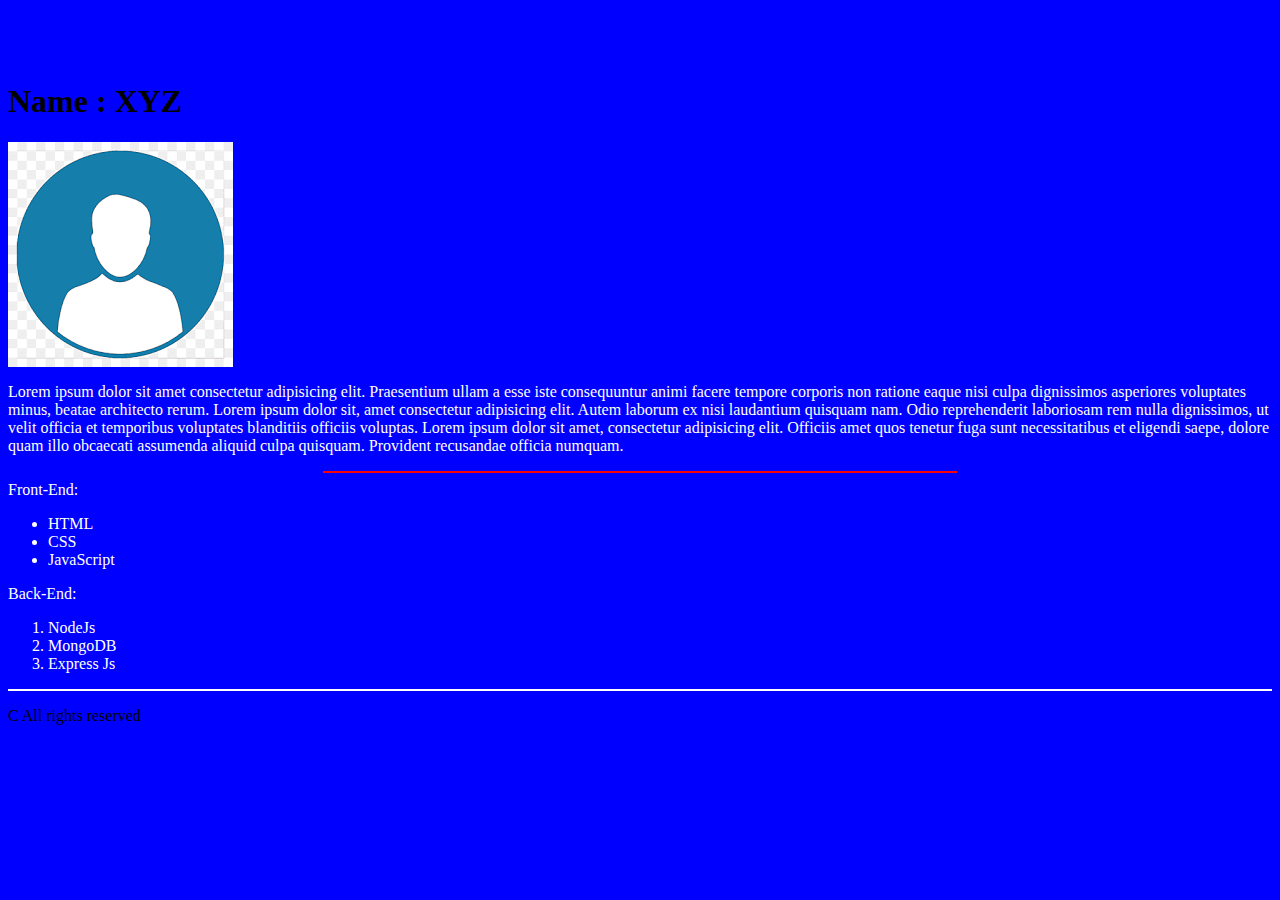
<file: index.html>
<html>

    <head>
        <title>My First Page</title>
    </head>

    <body bgcolor="blue">
        <br><br><br>
       <h1>Name : XYZ</h1>
       <img src="./assets/user.png" alt="User Image">
       <p><font color="white">Lorem ipsum dolor sit amet consectetur adipisicing elit. Praesentium ullam a esse iste consequuntur animi facere tempore corporis non ratione eaque nisi culpa dignissimos asperiores voluptates minus, beatae architecto rerum. Lorem ipsum dolor sit, amet consectetur adipisicing elit. Autem laborum ex nisi laudantium quisquam nam. Odio reprehenderit laboriosam rem nulla dignissimos, ut velit officia et temporibus voluptates blanditiis officiis voluptas. Lorem ipsum dolor sit amet, consectetur adipisicing elit. Officiis amet quos tenetur fuga sunt necessitatibus et eligendi saepe, dolore quam illo obcaecati assumenda aliquid culpa quisquam. Provident recusandae officia numquam.</font></p>
       <hr width="50%" color="red">
       <label><font color="white">Front-End:</font></label>
       <font color="white">
        <ul>
            <li>HTML</li>
            <li>CSS</li>
            <li>JavaScript</li>
           </ul>
           <label>Back-End:</label>
           <ol>
            <li>NodeJs</li>
            <li>MongoDB</li>
            <li>Express Js</li>
           </ol>
       </font>
       <hr color="white">
       <p>C All rights reserved</p>
    </body>

</html>
</file>
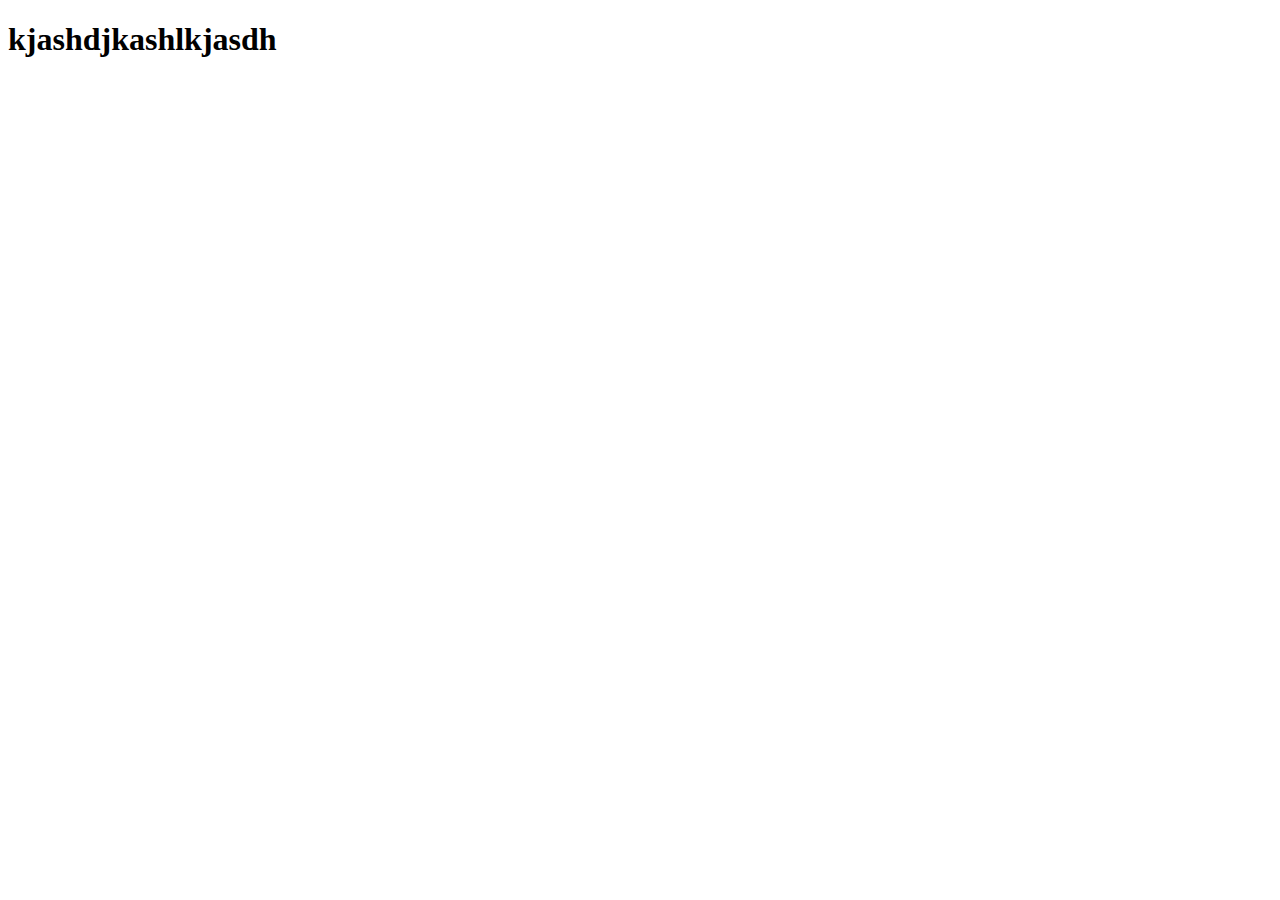
<file: javascript-03/index.html>
<!DOCTYPE html>
<html lang="en">
<head>
    <meta charset="UTF-8">
    <meta http-equiv="X-UA-Compatible" content="IE=edge">
    <meta name="viewport" content="width=device-width, initial-scale=1.0">
    <title>Document</title>
</head>
<body>
    <h1>kjashdjkashlkjasdh</h1>
</body>
</html>
</file>
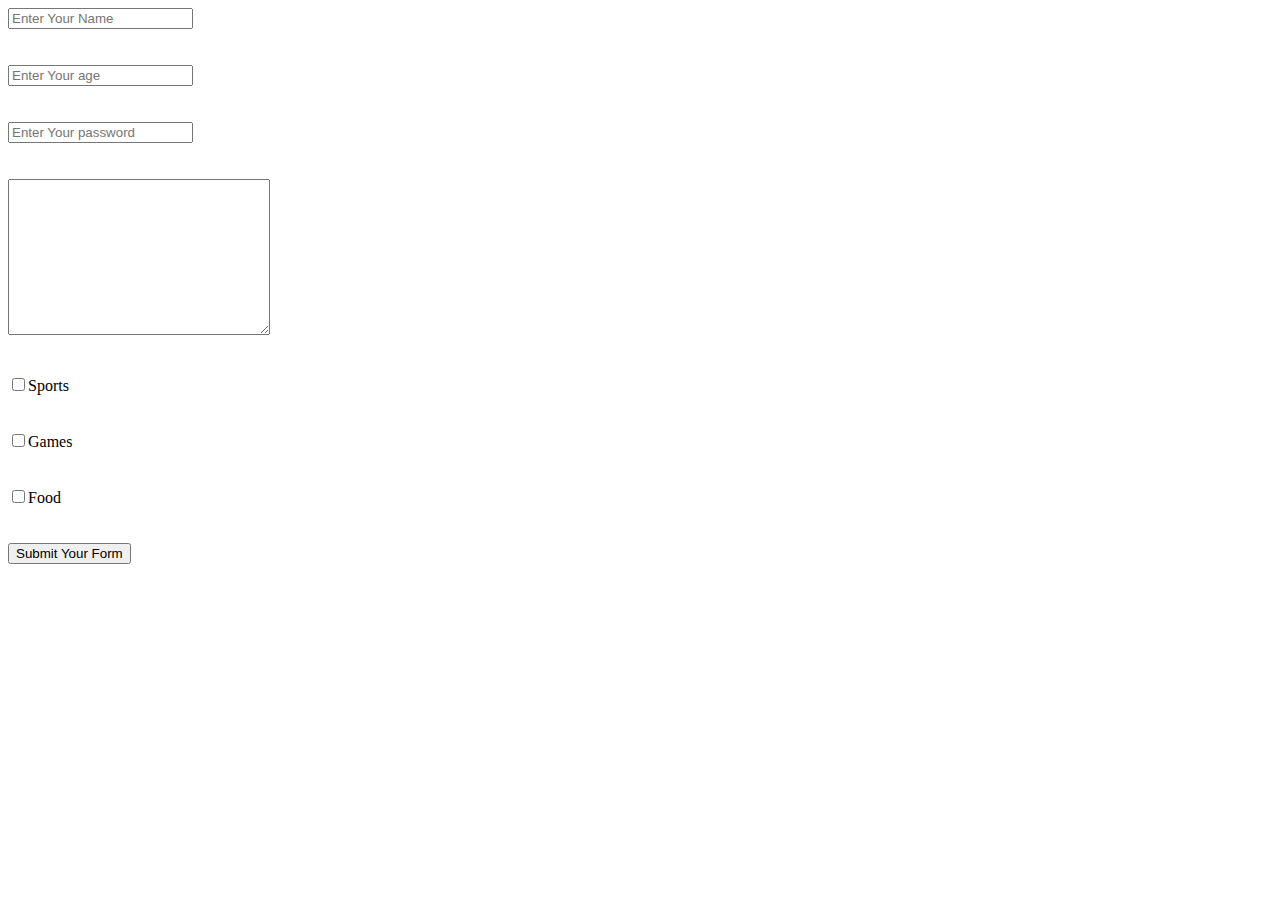
<file: javascript-lectureno-8/index.html>
<!DOCTYPE html>
<html lang="en">
<head>
    <meta charset="UTF-8">
    <meta http-equiv="X-UA-Compatible" content="IE=edge">
    <meta name="viewport" content="width=device-width, initial-scale=1.0">
    <title>Document</title>
</head>
<body>
    <form onsubmit="submitMyValues(); return false">
        <input class="name" type="text"  placeholder="Enter Your Name"><br><br><br>
        <input class="age" type="number"  placeholder="Enter Your age"><br><br><br>
        <input class="passwrod" type="password"  placeholder="Enter Your password"><br><br><br>
        <textarea class="message" name="" id="" cols="30" rows="10"></textarea><br><br><br>
        <input type="checkbox" value="sports" class="checkBoxValue">Sports <br><br><br>
        <input type="checkbox" value="games" class="checkBoxValue" >Games <br><br><br>
        <input type="checkbox" value="food" class="checkBoxValue">Food <br><br><br>
        <input type="submit" value="Submit Your Form"><br>

        <div class="showMyResult">

        </div>
    </form> 
</body>
<script src="./js/submitForm.js"></script>
</html>
</file>
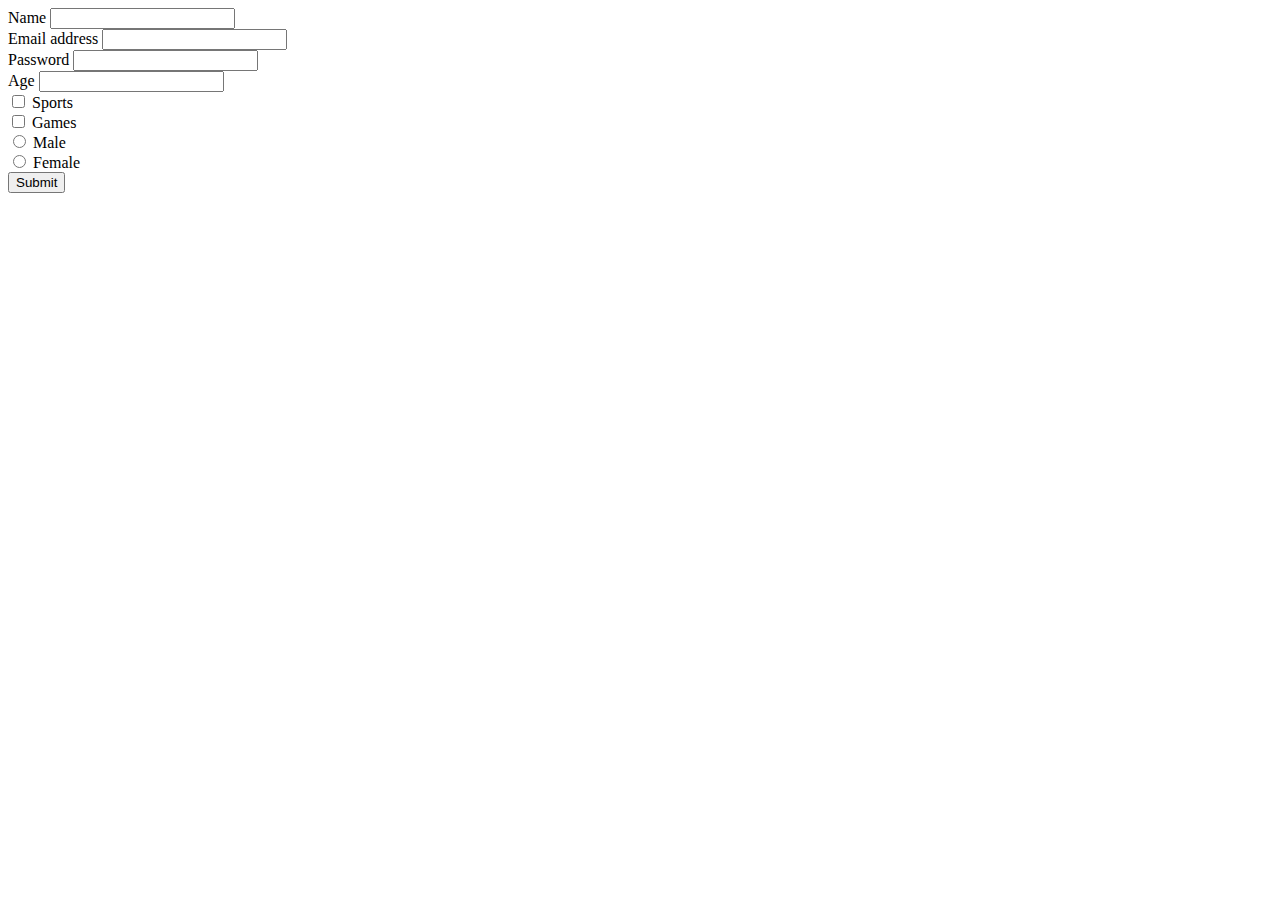
<file: js-lecture-no 9/index.html>
<!DOCTYPE html>
<html lang="en">

<head>
    <meta charset="UTF-8">
    <meta http-equiv="X-UA-Compatible" content="IE=edge">
    <meta name="viewport" content="width=device-width, initial-scale=1.0">
    <link rel="stylesheet" href="./css/form.css">
    <title>Document</title>
    <link href="https://cdn.jsdelivr.net/npm/bootstrap@5.0.2/dist/css/bootstrap.min.css" rel="stylesheet"
        integrity="sha384-EVSTQN3/azprG1Anm3QDgpJLIm9Nao0Yz1ztcQTwFspd3yD65VohhpuuCOmLASjC" crossorigin="anonymous">
</head>

<body>

    <section class="myForm container mt-5">
        <form>
            <div class="mb-3">
                <label for="exampleInputEmail1" class="form-label">Name</label>
                <input type="text" class="form-control">
            </div>
            <div class="mb-3">
                <label for="exampleInputEmail1" class="form-label">Email address</label>
                <input type="email" class="form-control" id="exampleInputEmail1" aria-describedby="emailHelp">
            </div>
            <div class="mb-3">
                <label for="exampleInputPassword1" class="form-label">Password</label>
                <input type="password" class="form-control" id="exampleInputPassword1">
            </div>
            <div class="mb-3">
                <label for="exampleInputEmail1" class="form-label">Age</label>
                <input type="number" class="form-control">
            </div>
            <div class="form-check">
                <input class="form-check-input" type="checkbox">
                <label class="form-check-label" for="flexCheckDefault">
                    Sports
                </label>
            </div>
            <div class="form-check">
                <input class="form-check-input" type="checkbox">
                <label class="form-check-label" for="flexCheckChecked">
                    Games
                </label>
            </div>
            <div class="form-check">
                <input class="form-check-input" type="radio" name="abc">
                <label class="form-check-label" for="flexRadioDefault1">
                  Male
                </label>
              </div>
              <div class="form-check">
                <input class="form-check-input" type="radio" name="abc">
                <label class="form-check-label" for="flexRadioDefault2">
                  Female
                </label>
              </div>
            <button type="submit" class="btn btn-outline-primary w-50">Submit</button>
        </form>
    </section>
    </div>
</body>
<script src="https://cdn.jsdelivr.net/npm/bootstrap@5.0.2/dist/js/bootstrap.bundle.min.js"
    integrity="sha384-MrcW6ZMFYlzcLA8Nl+NtUVF0sA7MsXsP1UyJoMp4YLEuNSfAP+JcXn/tWtIaxVXM"
    crossorigin="anonymous"></script>

</html>
</file>
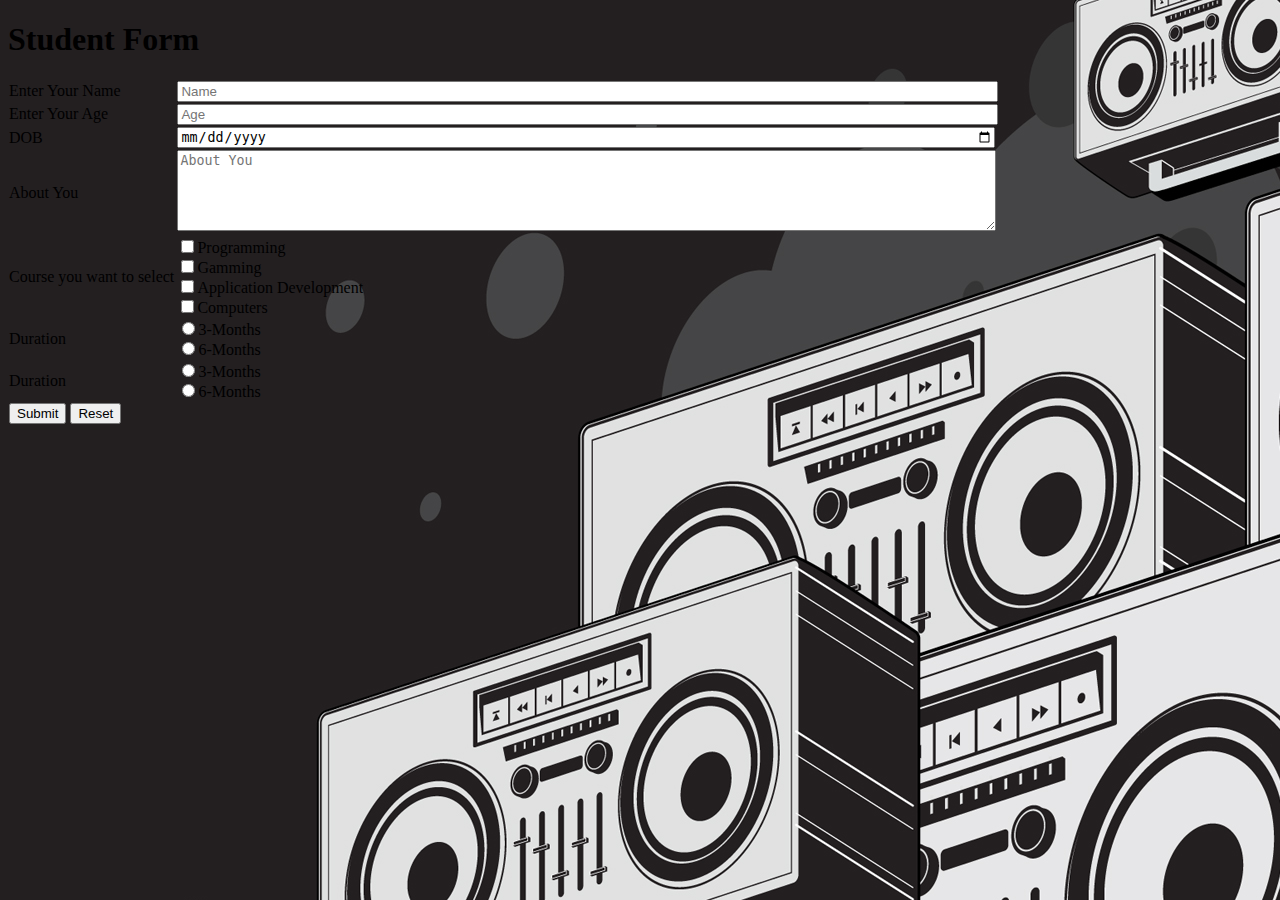
<file: Lecture no-3/index.html>
<!DOCTYPE html>
<html lang="en">

<head>
    <meta charset="UTF-8">
    <meta http-equiv="X-UA-Compatible" content="IE=edge">
    <meta name="viewport" content="width=device-width, initial-scale=1.0">
    <title>Document</title>
</head>

<body background="./assets/HD-Old-School-Image.jpg">
    <h1>Student Form</h1>
    <div>
        <table style="border-collapse:collapse; width: 1000px;">
            <tr>
                <td>
                    Enter Your Name
                </td>
                <td><input type="text" placeholder="Name" style="width:98%"></td>
            </tr>
            <tr>
                <td><label>Enter Your Age</label></td>
                <td><input type="number" placeholder="Age" style="width:98%"></td>
            </tr>
            <tr>
                <td><label>DOB</label></td>
                <td><input type="date" placeholder="Age" style="width:98%"></td>
            </tr>
            <tr>
                <td><label>About You</label></td>
                <td><textarea cols="100" rows="5" placeholder="About You" style="width:98%"></textarea></td>
            </tr>
            <tr>
                <td><label>Course you want to select</label></td>
                <td><input type="checkbox" value="programming">Programming<br>
                    <input type="checkbox" value="gamming">Gamming<br>
                    <input type="checkbox" value="app-development">Application Development<br>
                    <input type="checkbox" value="computers">Computers<br>
                </td>
            </tr>
            <tr>
                <td>
                    <label>Duration</label>
                </td>
                <td>
                    <input type="radio" value="3-months" name="abc">3-Months<br>
                    <input type="radio" value="6-months" name="abc">6-Months<br>
                </td>
            </tr>
            <tr>
                <td>
                    <label>Duration</label>
                </td>
                <td>
                    <input type="radio" value="3-months" name="abc">3-Months<br>
                    <input type="radio" value="6-months" name="abc">6-Months<br>
                </td>
            </tr>
            <tr>
                <td>
                    <input type="submit" value="Submit">
                    <input type="reset" value="Reset">
                </td>
            </tr>
        </table>
    </div>
</body>

</html>
</file>
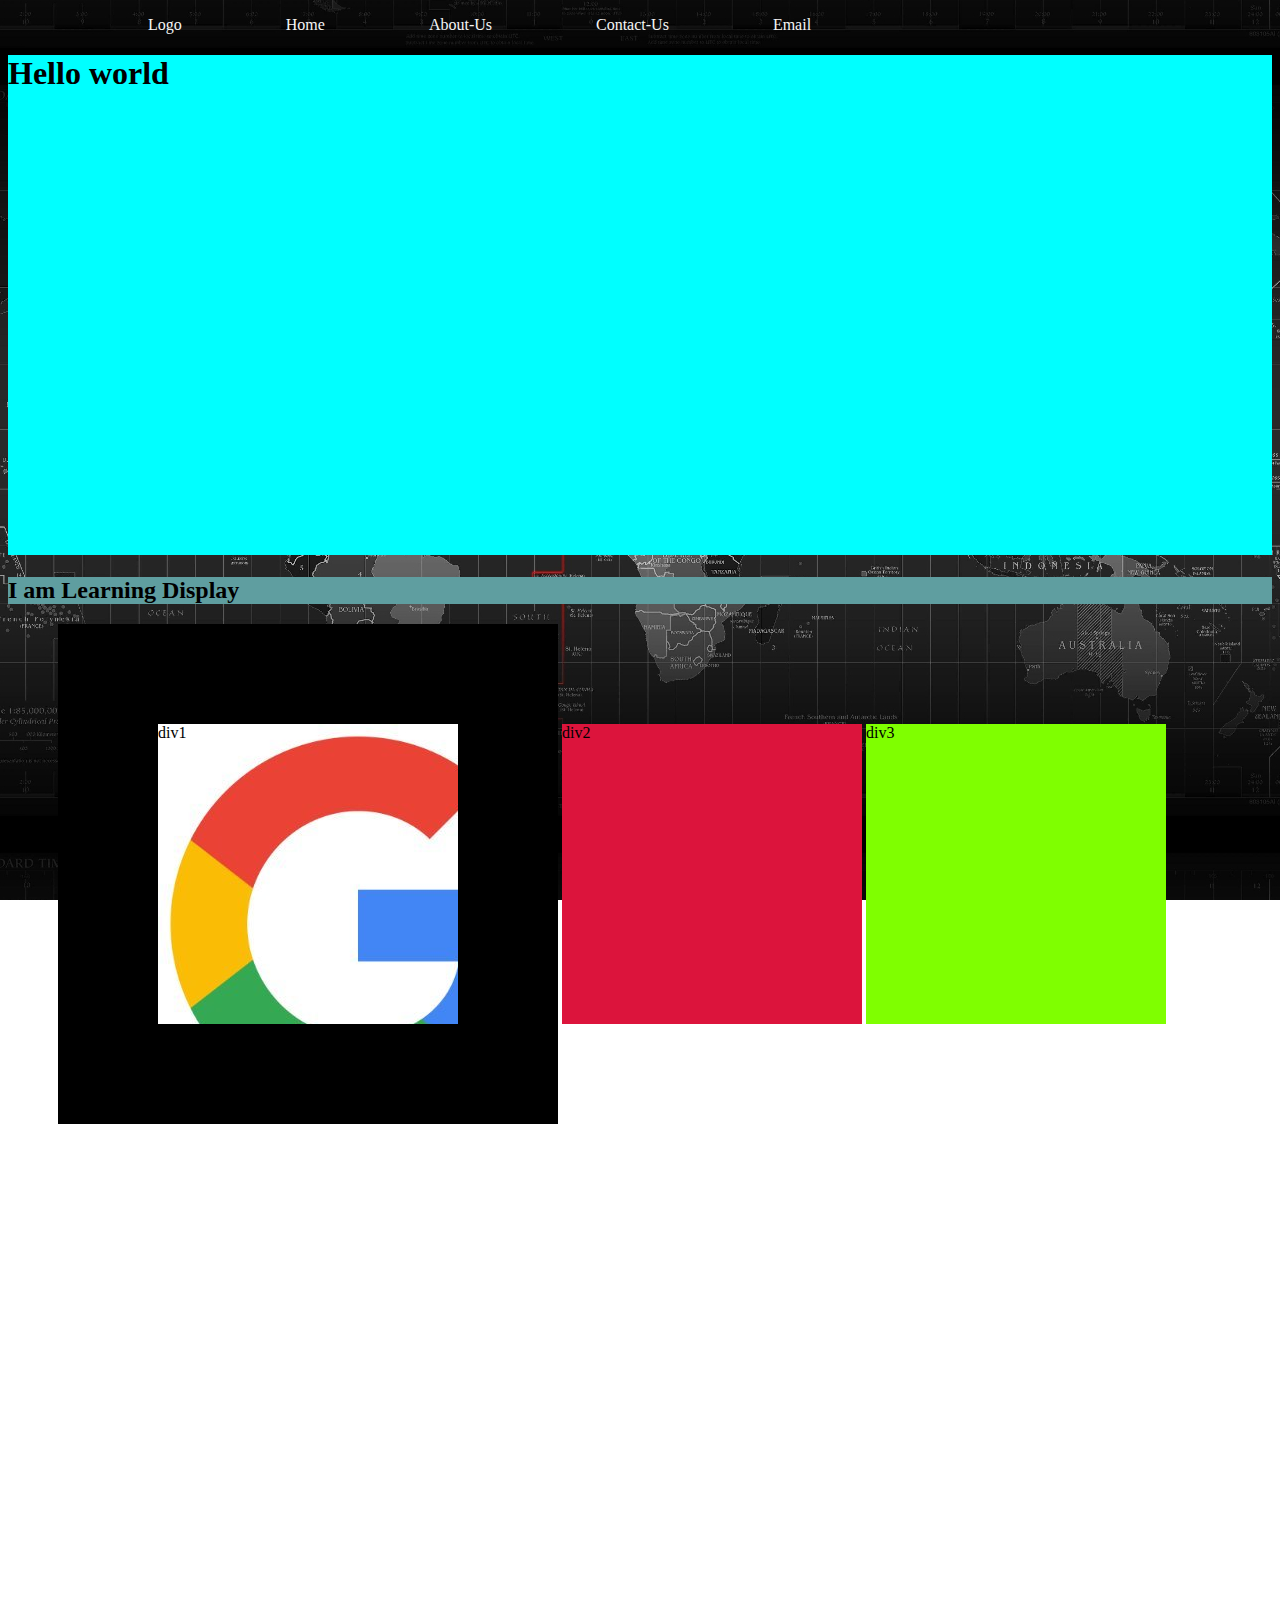
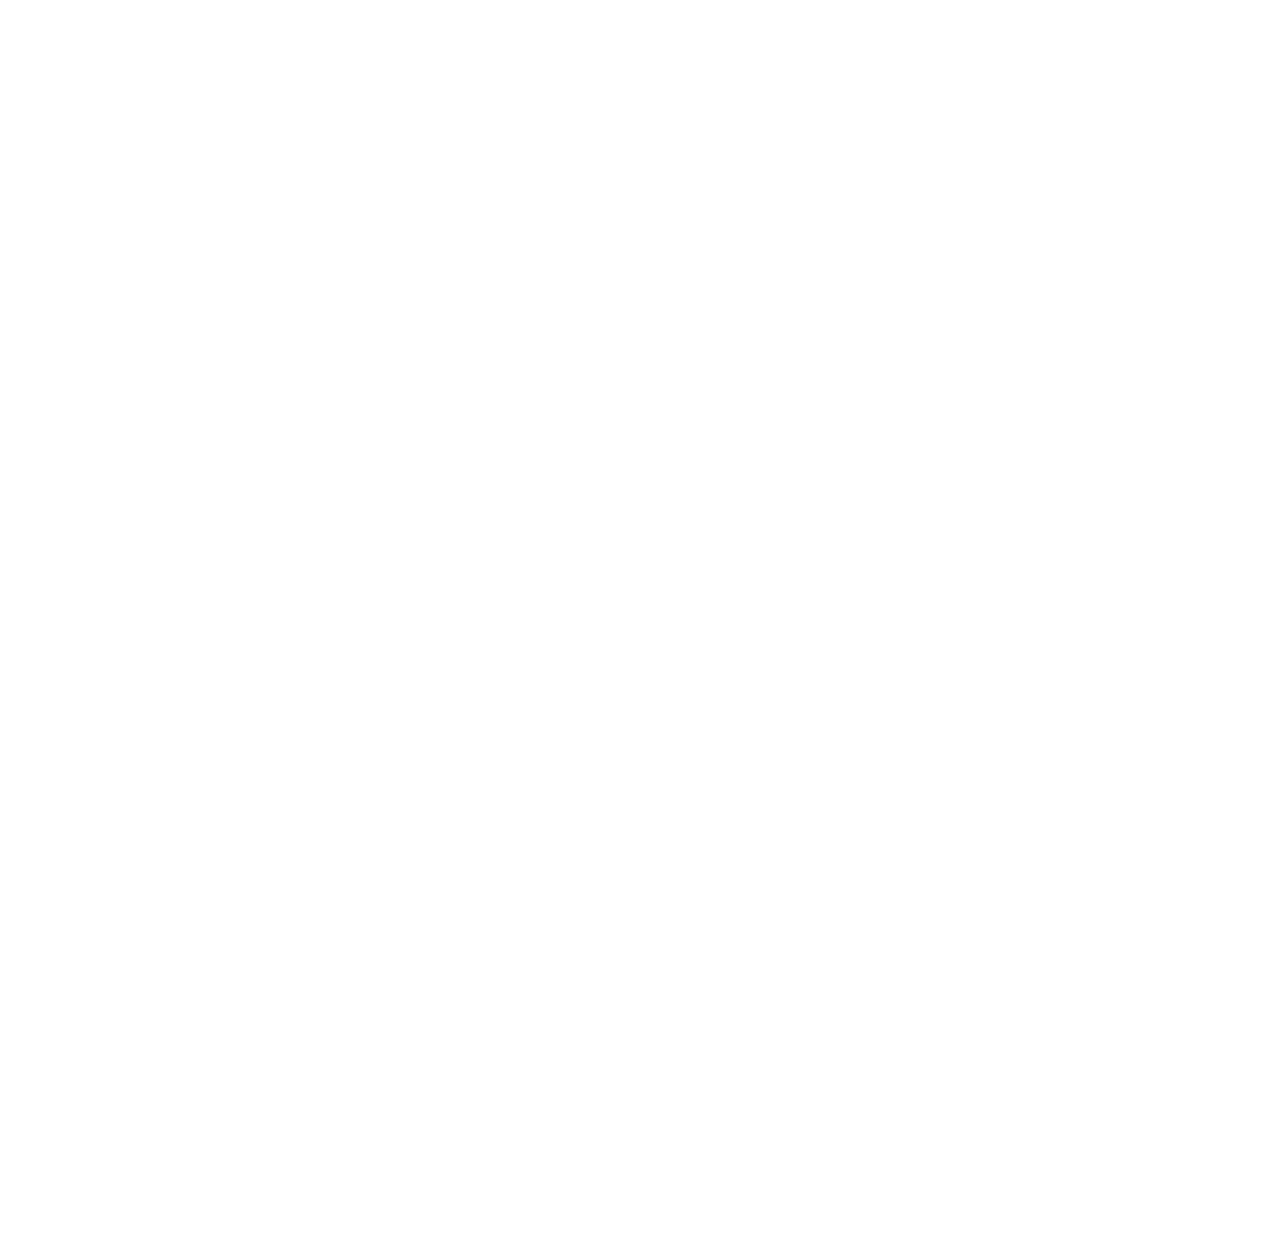
<file: lecture-no-6/index.html>
<!DOCTYPE html>
<html lang="en">
<head>
    <meta charset="UTF-8">
    <meta http-equiv="X-UA-Compatible" content="IE=edge">
    <meta name="viewport" content="width=device-width, initial-scale=1.0">
    <title>Layout</title>
    <link rel="stylesheet" href="./style/style.css">
</head>
<body>

    <nav>
        <ul>
            <li>Logo</li>
            <li>Home</li>
            <li class="myLi">About-Us</li>
            <li>Contact-Us</li>
            <li>Email</li>
        </ul>
    </nav>

    <h1>Hello world</h1>
    <h2>I am Learning Display</h2>
    <div class="div1">div1</div>
    <div class="div2">div2</div>
    <div class="div3">div3</div>

    <br><br><br><br><br><br><br><br>
    <br><br><br><br><br><br><br><br>
    <br><br><br><br><br><br><br><br>
    <br><br><br><br><br><br><br><br>
    <br><br><br><br><br><br><br><br>
    <br><br><br><br><br><br><br><br>

    <div class="specialDiv"></div>
   
    <br><br><br><br><br><br><br><br>
    <br><br><br><br><br><br><br><br>
    <br><br><br><br><br><br><br><br>
    <br><br><br><br><br><br><br><br>
    <br><br><br><br><br><br><br><br>
    <br><br><br><br><br><br><br><br>
</body>
<script src="./js/heeloworld.js"></script>
</html>
</file>
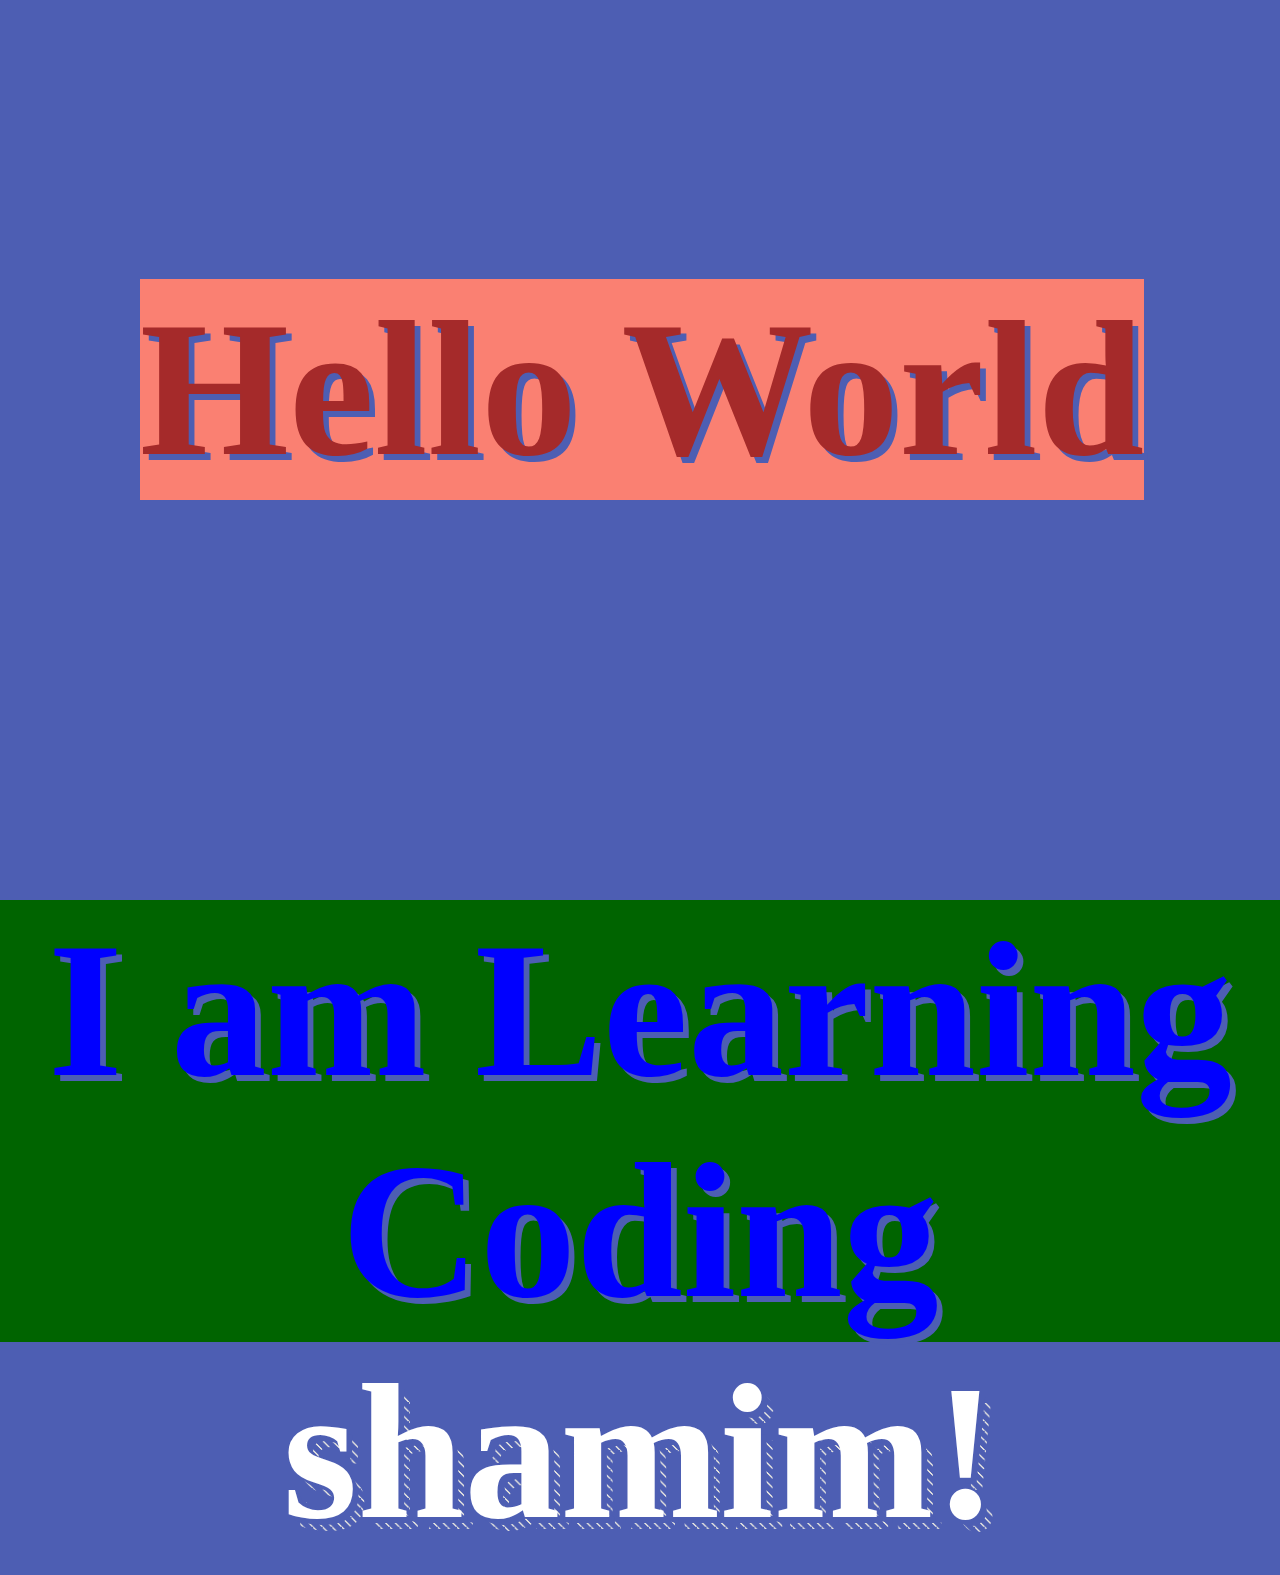
<file: lecture-np-5/index.html>
<!DOCTYPE html>
<html lang="en">
<head>
    <meta charset="UTF-8">
    <meta http-equiv="X-UA-Compatible" content="IE=edge">
    <meta name="viewport" content="width=device-width, initial-scale=1.0">
    <title>Document</title>
    <link rel="stylesheet" href="./styles/style.css">
    <style>
        
    </style>
</head>
<body>

    <!-- In-Line Css syntax -->
    <!-- <h1 style="color:red; background-color: aqua;">Hello World</h1>
    <h1 style="color:white; background-color:black">I am Learning CSS</h1> -->

    <h1 class="h11st">Hello World</h1>
    <h1 class="h12nd">I am Learning Coding</h1>

    <h1 data-shadow='shamim!'>shamim!</h1>
</body>
</html>
</file>
<file: js-lecture-no 9/css/form.css>
.col{
    background-color: yellow;
    height: 300px;
}
</file>
<file: lecture-no-6/style/style.css>
h1 {
    background-color: aqua;
    height: 500px;
}

h2 {
    background-color: cadetblue;
}


img {
    height: 400px;
    width: 400px
}

.div1 {
    background-image: url('../assets/1.jpg');
    height: 300px;
    width: 300px;
    margin-left: 50px;
    border:100px solid black;
}

.div2 {
    background-color: crimson;
    height: 300px;
    width: 300px;
}

.div3 {
    background-color: chartreuse;
    height: 300px;
    width: 300px;
}

div {
    display: inline-block;
}

body{
    background-image: url('../assets/wallpaperflare.com_wallpaper.jpg');
    background-position: center;
    background-attachment: fixed;
}

ul{
    color: whitesmoke;
}

li{
    text-decoration: none;
    display: inline-block;
    margin-left:100px
}

li:hover{
    background-color: whitesmoke;
    color:black;
    border-radius: 10px;
    cursor: pointer;
    padding:10px
}
</file>
<file: lecture-np-5/styles/style.css>
.h11st{
    color: brown;
    background-color: salmon;
}

.h12nd{
    color:blue;
    background-color: darkgreen;
}


*, *:before, *:after {
    margin: 0;
    padding: 0;
    box-sizing: border-box;
    position: relative;
    }
  
  html, body {
    height: 100%;
    }
    body {
      text-align: center;
      background-color: hsla(230,40%,50%,1);
      }
    body:before {
      content: '';
      display: inline-block;
      vertical-align: middle;
      font-size: 0;
      height: 100%;
      }
  
  h1 {
    display: inline-block;
    color: white;
    font-family: 'Righteous', serif;
    font-size: 12em; 
    text-shadow: .03em .03em 0 hsla(230,40%,50%,1);
    }
    h1:after {
      content: attr(data-shadow);
      position: absolute;
      top: .06em; left: .06em;
      z-index: -1;
      text-shadow: none;
      background-image:
        linear-gradient(
          45deg,
          transparent 45%,
          hsla(48,20%,90%,1) 45%,
          hsla(48,20%,90%,1) 55%,
          transparent 0
          );
      background-size: .05em .05em;
      -webkit-background-clip: text;
      -webkit-text-fill-color: transparent;
    
      animation: shad-anim 15s linear infinite;
      }
  
  @keyframes shad-anim {
    0% {background-position: 0 0}
    0% {background-position: 100% -100%}
    }
</file>
